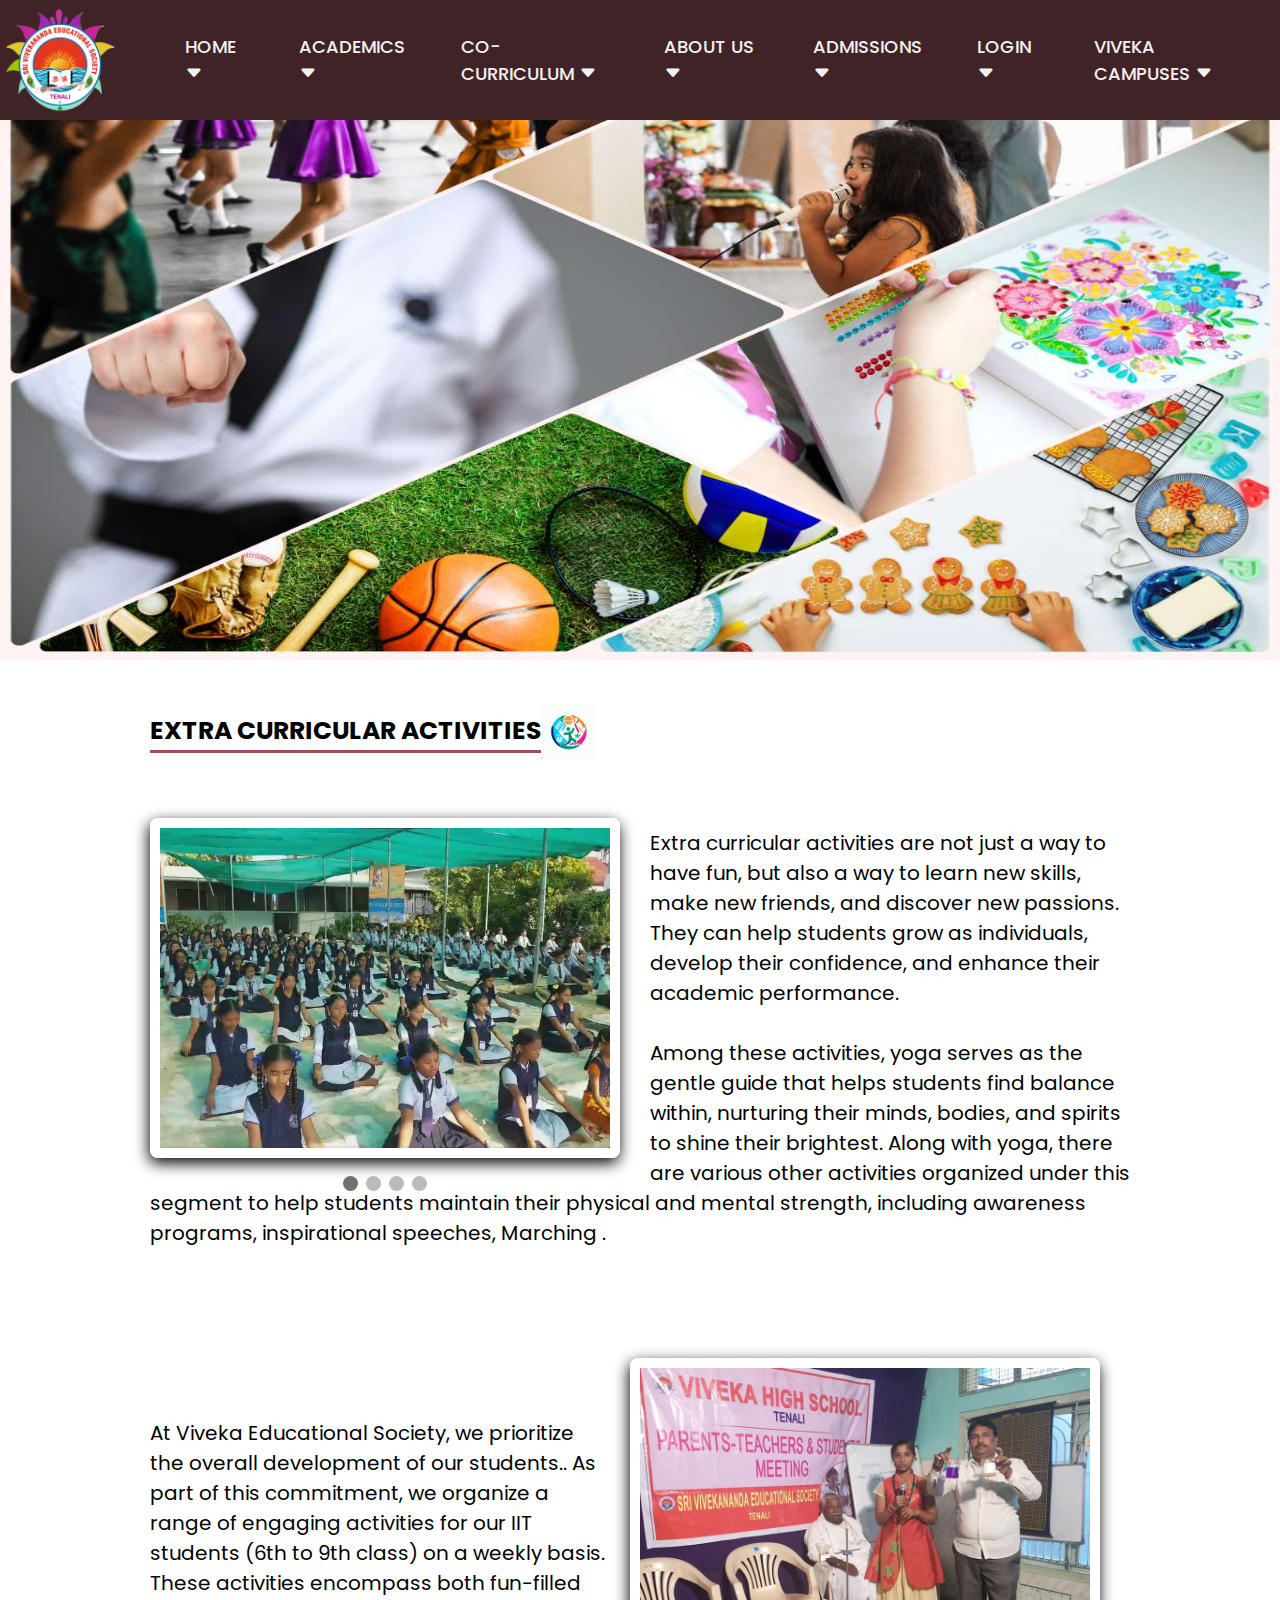
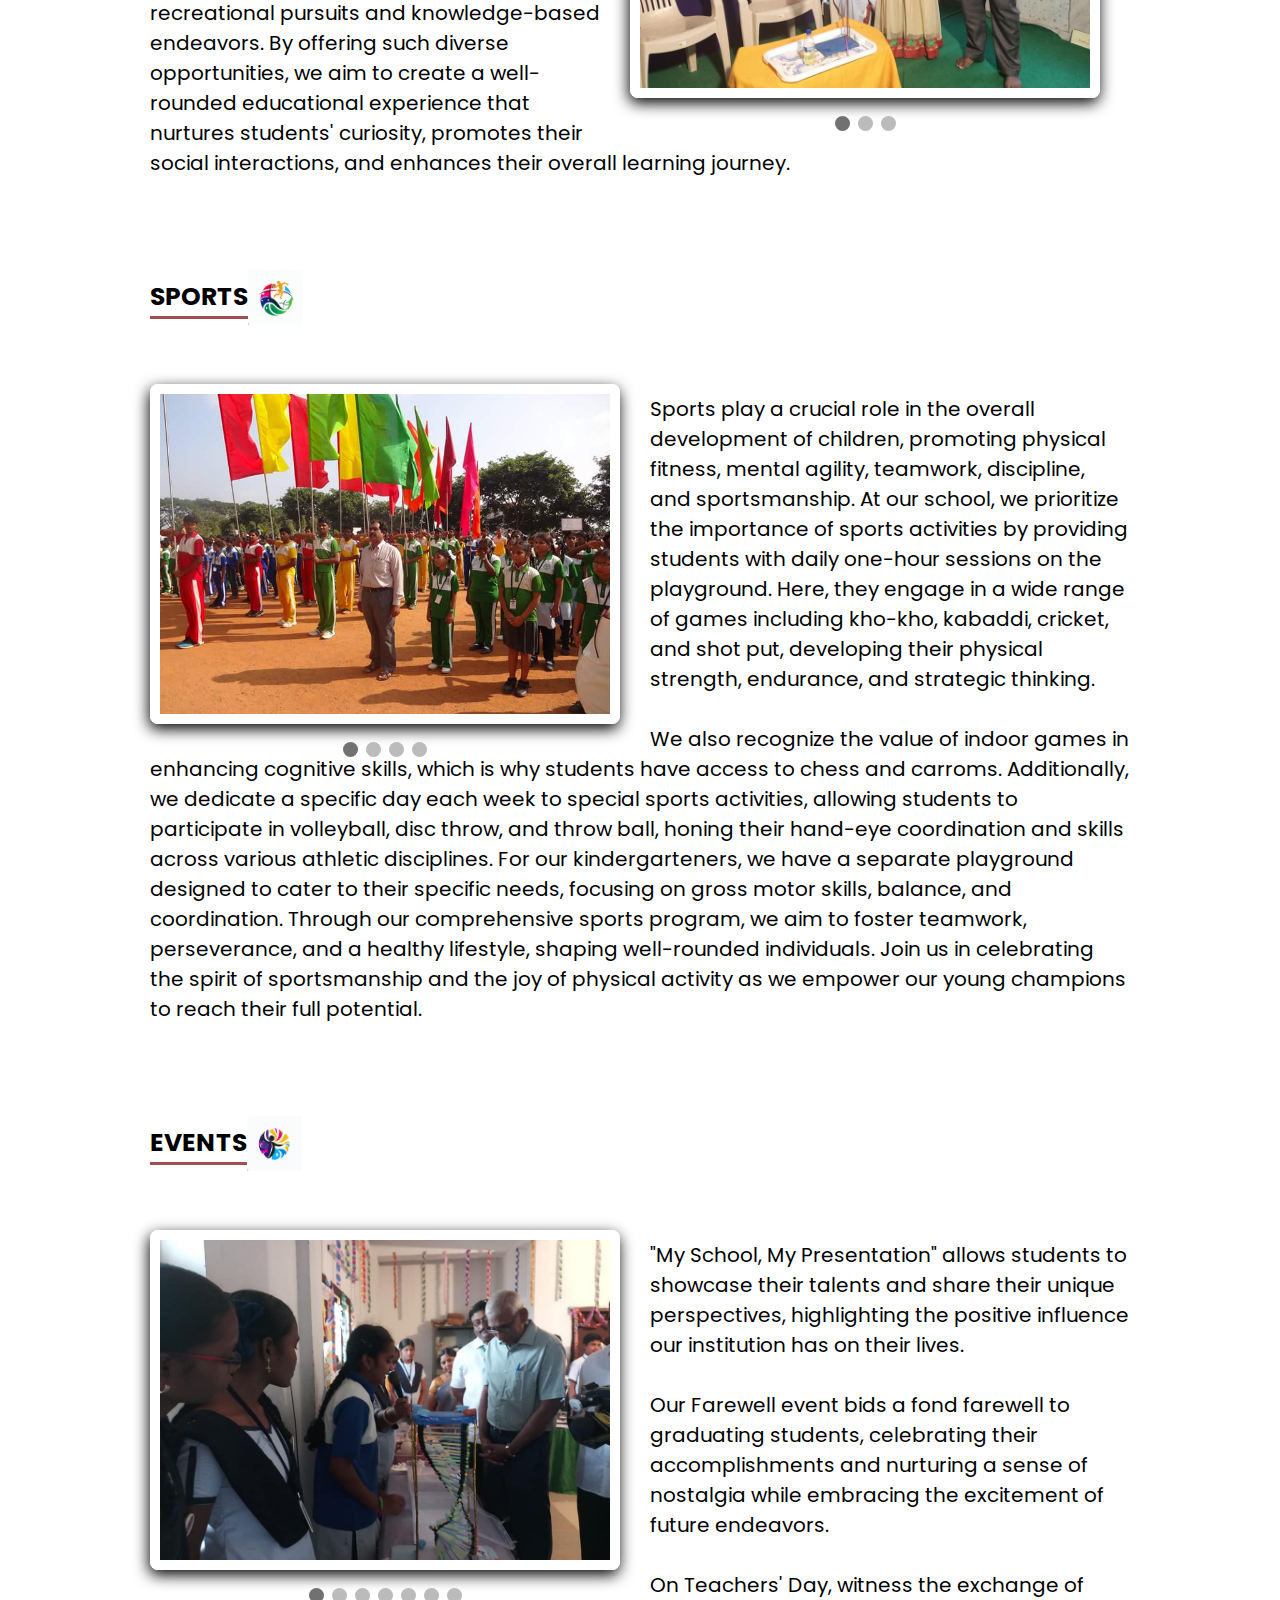
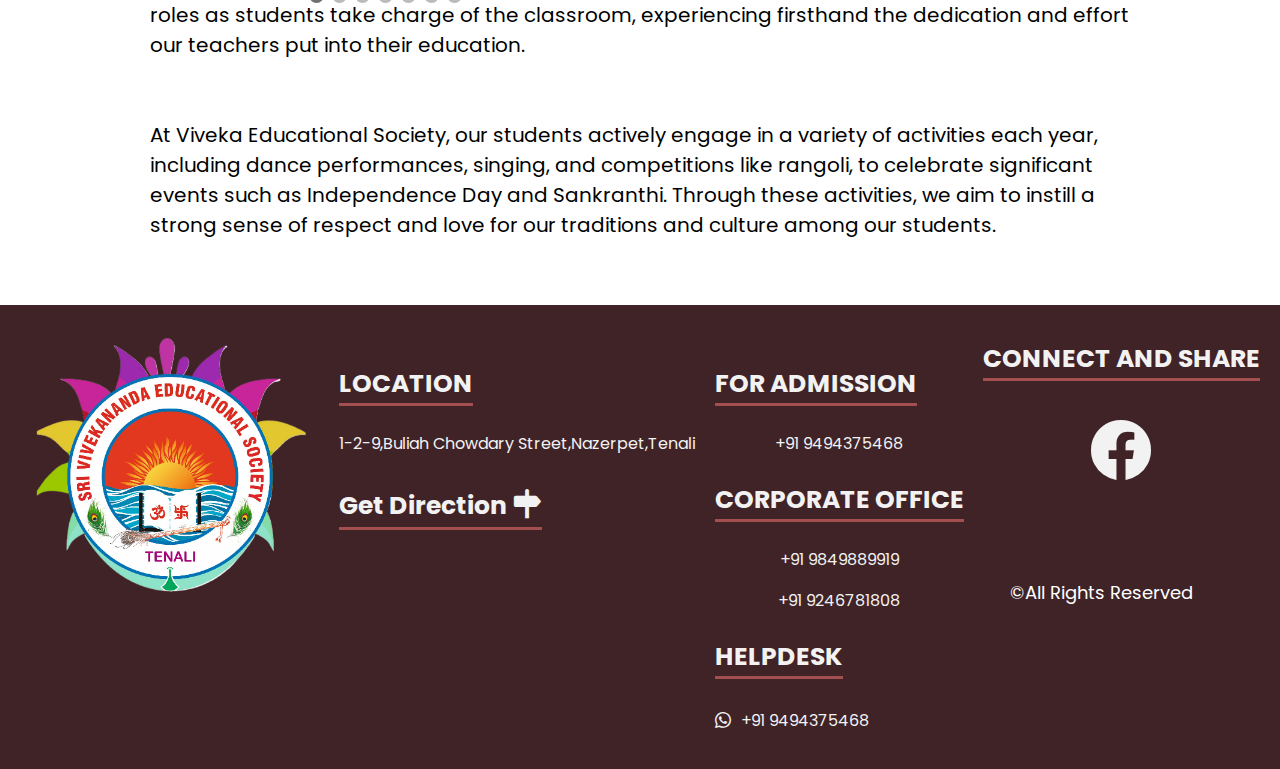
<file: index.html>
<!DOCTYPE html>
<html lang="en">
<head>
  <meta charset="UTF-8">
  <meta http-equiv="X-UA-Compatible" content="IE=edge">
  <meta name="viewport" content="width=device-width, initial-scale=1.0">
  <link href="https://fonts.googleapis.com/css?family=Poppins&display=swap" rel="stylesheet">
  <title>ECA</title>
  <link rel="stylesheet" href="styles.css">
  <link rel="stylesheet" href="https://cdn.jsdelivr.net/npm/bootstrap-icons@1.10.5/font/bootstrap-icons.css">
</head>
<body>
  <header id="header">
    <nav>
      <div class="navbar">
        <!-- <img src="school-logo.png" alt="" style="width:150px ;height:auto"> -->

        <img src="likitha_logo.png" alt="">
        <input type="checkbox" id="check">
        <label for="check" class="checkbtn">
          <i class="bi bi-list"></i>
        </label>
        <ul class="menu">
          <li>
            <a href="./viveka/viveka.html">HOME <i class="bi bi-caret-down-fill"></i></i></a>
            <ul class="submenu">
              <li><a href="./viveka/viveka.html">Campus</a></li>
              <li><a href="./viveka/viveka.html">Who we are</a></li>
              <li><a href="./viveka/viveka.html">Details</a></li>
            </ul>
          </li>
          <li> 
            <a href="./academics.html">ACADEMICS <i class="bi bi-caret-down-fill"></i></i></a>
            <ul class="submenu">
              <li> <a href="./academics.html">Pre primary</a></li>
              <li><a href="./academics.html">Primary</a></li>
              <li><a href="./academics.html">Secondary</a></li>
              <li><a href="./academics.html">Senior secondary</a></li>
            </ul>
          </li>
          <li>
            <a href="">CO-CURRICULUM <i class="bi bi-caret-down-fill"></i></i></a>
            <ul class="submenu">
              <li><a href="">ECA</a></li>
              <li><a href="">Sport</a></li>
              <li><a href="">Events</a></li>
            </ul>
          </li>
          <li>
            <a href="./school/school.html">ABOUT US <i class="bi bi-caret-down-fill"></i></i></a>
            <ul class="submenu">
              <li><a href="./school/school.html">Mission-vision</a></li>
              <li><a href="./school/school.html">Faculty</a></li>
              <li><a href="./school/school.html">Facilities</a></li>
              <li><a href="./school/school.html">Achievments</a></li>
            </ul>
          </li>
          <li>
            <a href="./admission_section_ui/admission.html">ADMISSIONS <i class="bi bi-caret-down-fill"></i></i></a>
            <ul class="submenu">
              <li><a href="./admission_section_ui/admission.html">Admission process</a></li>
              <li><a href="./admission_section_ui/admission.html">Enroll now</a></li>
            </ul>
          </li>
          <li>
            <a href="./Viveka/parentlogin.html">LOGIN <i class="bi bi-caret-down-fill"></i></i></a>
            <ul class="submenu">
              <li><a href="./Viveka/parentlogin.html">Parent login</a></li>
              <li><a href="./Viveka/parentlogin.html">Staff login</a></li>
            </ul>
          </li>
          <li>
            <a href="#">VIVEKA CAMPUSES <i class="bi bi-caret-down-fill"></i></i></a>
            <ul class="submenu">
              <li><a href="https://www.srivivekanandacentral.in/">VIVEKA foster school Tenali</a></li> 
              <li><a href="./Viveka/viveka.html">VIVEKA foster school Ponnur</a></li>
              <li><a href="./Viveka/viveka.html">VIVEKA foster school BAPATLA</a></li>
            </ul>
          </li>
        </ul>
      </div>
    </nav>
  </header>
  <img style="width: 100vw;margin-top:8%;height:558px;" src="school_sport.jpg" alt="" srcset="">
    <div class="main-content" onscroll="changeHeaderStyle(event)">
      <div class="eca">
        <div class="subhead">
          <h3>EXTRA CURRICULAR ACTIVITIES</h3>
          <img id ="eca_logo"src ="images/ECA_logo.jpeg">
        </div>
            
                      
                      <div class="slideshow-container">

                        <div class="mySlides">
                          <img class="image" src="images/yoga6.jpg" style="width:100%">
                        </div>
                        
                        <div class="mySlides ">
                          <img class="image" src="images/yoga3.jpg" style="width:100%">
                        </div>
                        
                        <div class="mySlides ">
                          <img class="image" src="images/march.jpg" style="width:100%">
                        </div>
                        <div class="mySlides ">
                          <img class="image" src="images/awareness.jpg" style="width:100%">
                        </div>
                        <br>
                        <div style="text-align:center">
                          <span class="dot"></span> 
                          <span class="dot"></span> 
                          <span class="dot"></span> 
                          <span class="dot"></span> 
                        </div>
                      </div>

        <div class="info">
            <p>
                <br>
                Extra curricular activities are not just a way to have fun, but also a way to learn new skills, make new friends, and discover new passions. 
                They can help students grow as individuals, develop their confidence, and enhance 
                their academic performance.
                <br><br> Among these activities, yoga serves as the gentle guide that helps students 
                find balance within, nurturing their minds, bodies, and spirits to shine their brightest.
                Along with yoga, there are various other activities organized under this segment 
                to help students maintain their physical and mental strength, including awareness programs, inspirational speeches, Marching
                .
                </p>
        </div>
        <br><br>
       <div class="slideshow-container right">

        <div class="mySlides2 ">
          <img class="image" src="images/activities.jpg" style="width:100%">
        </div>
        <div class="mySlides2">
          <img class="image" src="images/eca1.jpg" style="width:100%">
        </div>
        <div class="mySlides2 ">
          <img class="image" src="images/activities2.jpg" style="width:100%">
        </div>
        <br>
        <div style="text-align:center">
          <span class="dot2"></span> 
          <span class="dot2"></span> 
          <span class="dot2"></span> 
        </div>
        </div>

       <div class="info left">
          <p>
              At Viveka Educational Society,  we prioritize the overall development of our students.. As part of this commitment,
               we organize a range of engaging activities for our IIT students (6th to 9th class) on a weekly basis.
                These activities encompass both fun-filled recreational pursuits and knowledge-based endeavors.
                 By offering such diverse opportunities, we aim to create a well-rounded educational experience 
                 that nurtures students' curiosity, promotes their social interactions, and enhances their overall learning journey.
          </p>
       </div>
      </div>  
        <div class="eca">
          <div class="subhead">
            <h3>SPORTS</h3>
            <img id ="eca_logo"src ="images/SPORTS_logo.jpeg">
          </div> 
                        <div class="slideshow-container">
                          <div class="mySlides3">
                            <img class="image" src="images/sports.jpg" style="width:100%">
                          </div>
                          <div class="mySlides3">
                            <img class="image" src="images/kho-kho.jpg" style="width:100%">
                          </div>
                          <div class="mySlides3 ">
                            <img class="image" src="images/kabbadi.jpg" style="width:100%">
                          </div>
                          <div class="mySlides3 ">
                            <img class="image" src="images/kho-kho2.jpg" style="width:100%">
                          </div>
                          <br>
                          <div style="text-align:center">
                            <span class="dot3"></span> 
                            <span class="dot3"></span> 
                            <span class="dot3"></span> 
                            <span class="dot3"></span> 
                          </div>
                        </div>
  
          <div class="info">
              <p>
                  <br>
                  Sports play a crucial role in the overall development of children, promoting physical fitness,
                   mental agility, teamwork, discipline, and sportsmanship. At our school, we prioritize the importance 
                   of sports activities by providing students with daily one-hour sessions on the playground. 
                   Here, they engage in a wide range of games including kho-kho, kabaddi, cricket, and shot put,
                    developing their physical strength, endurance, and strategic thinking. 
                    <br><br>
                    We also recognize the value
                     of indoor games in enhancing cognitive skills, which is why students have access to chess and carroms.
                      Additionally, we dedicate a specific day each week to special sports activities, allowing students to 
                      participate in volleyball, disc throw, and throw ball, honing their hand-eye coordination and skills across
                       various athletic disciplines. For our kindergarteners, we have a separate playground designed to cater to their 
                       specific needs, focusing on gross motor skills, balance, and coordination. Through our comprehensive sports program, 
                       we aim to foster teamwork, perseverance, and a healthy lifestyle, shaping well-rounded individuals. 
                       Join us in celebrating the spirit of sportsmanship and the joy of physical activity as we empower our
                        young champions to reach their full potential.
                  </p>
          </div>
        </div>
         
        <div class="eca">
          <div class="subhead">
            <h3>EVENTS</h3>
            <img id ="eca_logo"src ="images/EVENT_logo.jpeg">
          </div> 
          <div class="slideshow-container">
            <div class="mySlides4">
              <img class="image" src="images/expo2.jpg" style="width:100%">
            </div>
            <div class="mySlides4">
              <img class="image" src="images/eca2.jpg" style="width:100%">
            </div>
            <div class="mySlides4 ">
              <img class="image" src="images/parentsday.jpg" style="width:100%">
            </div>
            <div class="mySlides4 ">
              <img class="image" src="images/annualday.jpg" style="width:100%">
            </div>
            <div class="mySlides4 ">
              <img class="image" src="images/kiddance2.jpg" style="width:100%">
            </div>
            <div class="mySlides4 ">
              <img class="image" src="images/rangoli.jpg" style="width:100%">
            </div>
            <div class="mySlides4 ">
              <img class="image" src="images/fieldtrip.jpg" style="width:100%">
            </div>
            <br>
            <div style="text-align:center">
              <span class="dot4"></span> 
              <span class="dot4"></span> 
              <span class="dot4"></span> 
              <span class="dot4"></span> 
              <span class="dot4"></span> 
              <span class="dot4"></span> 
              <span class="dot4"></span> 
            </div>
          </div>
  
          <div class="info">
              <p>
                  <br>
                  "My School, My Presentation" allows students to showcase their talents and share their unique perspectives, 
                  highlighting the positive influence our institution has on their lives.<br><br> Our Farewell event bids a fond farewell to 
                  graduating students, celebrating their accomplishments and nurturing a sense of nostalgia while embracing the excitement 
                  of future endeavors.<br><br> On Teachers' Day, witness the exchange of roles as students take charge of the classroom,
                   experiencing firsthand the dedication and effort our teachers put into their education.
                    <br><br><br>
                    At Viveka Educational Society, our students actively engage in a variety of activities 
              each year, including dance performances, singing, and competitions like rangoli,
               to celebrate significant events such as Independence Day and Sankranthi. 
               Through these activities, we aim to instill a strong sense of respect and 
               love for our traditions and culture among our students.
                  </p>
          </div>
        </div>
    </div>
    </div>


  <footer>
    <img src="./likitha_logo.png" alt="" srcset="">
    <div>
      <br>
      
      <h3>LOCATION</h3>
      <p>1-2-9,Buliah Chowdary Street,Nazerpet,Tenali</p>
      
      <div>
        <a href="https://goo.gl/maps/nS8rhsURF1hgZjWx9" target="_blank">
          <h3>Get Direction <i style="font-size: 30px;" class="bi bi-signpost-fill"></i></h3>
          
        </a>
      </div>
    </div>
    <div >
      <br>
      <h3 >FOR ADMISSION</h3>
      <p>+91 9494375468</p>
      <h3>CORPORATE OFFICE</h3>
      <p>+91 9849889919</p>
      <p>+91 9246781808</p>
      <h3>HELPDESK</h3>
      <div style="display: flex;align-items: center;gap: 10px; margin-top: -5%;">
        <i class="bi bi-whatsapp"></i>
      <p>+91 9494375468</p>
      </div>
    </div>
    <div style="display: flex;flex-direction: column;align-items: center;width: max-content;">
      <h3>CONNECT AND SHARE</h3>
   
      <a href="https://www.facebook.com/viveka.ponnur"target="_blank"><i style="font-size: 60px;" class="bi bi-facebook"></i></a>
      <p style="position: relative; bottom: 0px; right: 20px;margin-top:30% ; font-size: 18px; color: white;">&#169;All Rights Reserved</p>

    </div>

  </footer>
  
</body>

<script src="script.js">  
</script>
</html>
</file>
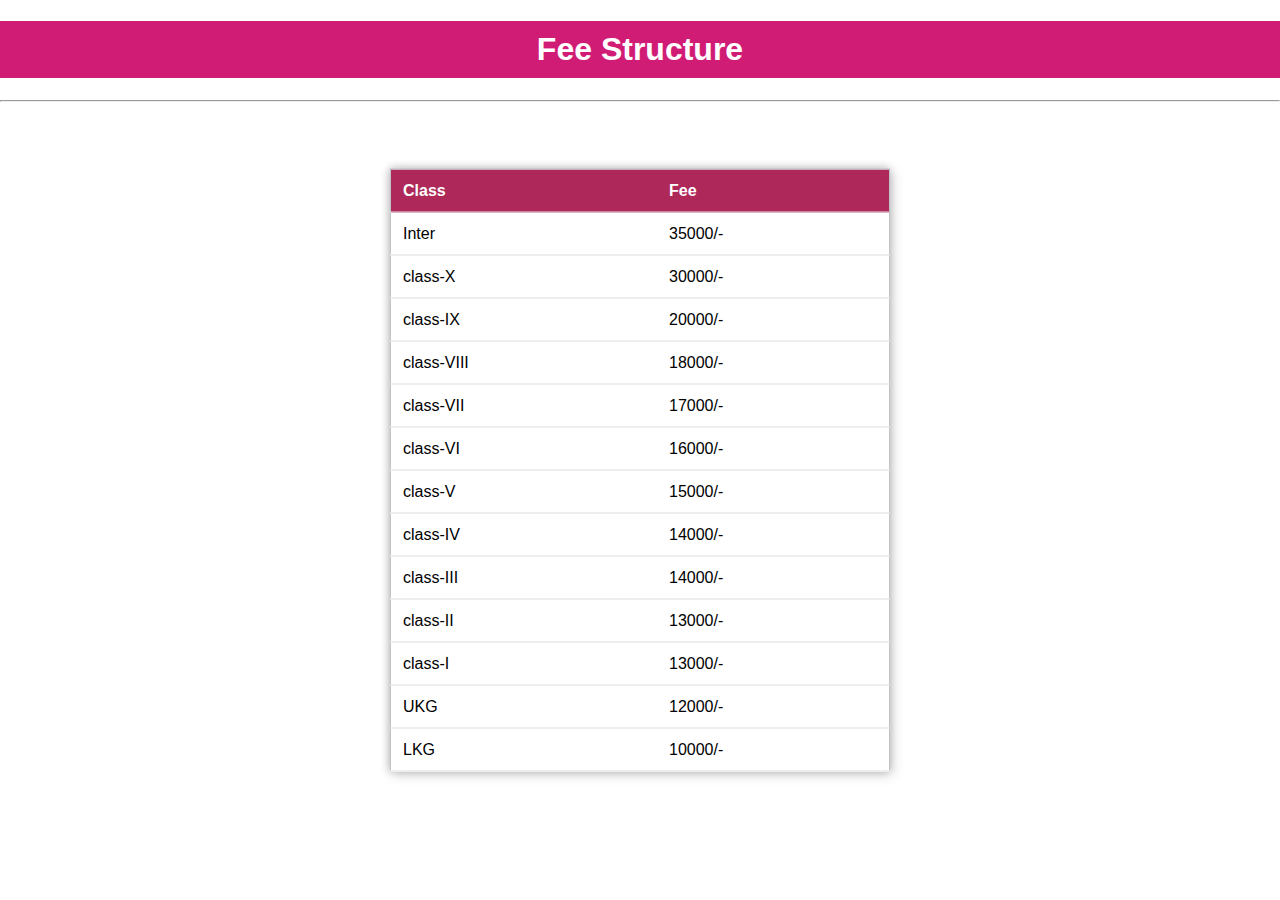
<file: admission_section_ui/table.html>
<!DOCTYPE html>
<html lang="en">
  <head>
    <meta charset="UTF-8" />
    <meta name="viewport" content="width=device-width, initial-scale=1.0" />
    <title>FeeTable</title>
  </head>

  <style>
    body {
      padding: 0px;
      margin: 0;
      font-family: Verdana, Geneva, Tahoma, sans-serif;
    }

    table {
      position: absolute;
      left: 50%;
      top: 50%;
      margin-top: 20px;
      transform: translate(-50%, -50%);
      border-collapse: collapse;
      width: 500px;
      height: 200px;
      border: 1px solid #bdc3c7;
      box-shadow: 2px 2px 12px rgba(0, 0, 0, 0.2),
        -1px -1px 8px rgba(0, 0, 0, 0.2);
    }

    tr {
      transition: all 0.2s ease-in;
      cursor: pointer;
    }

    th,
    td {
      padding: 12px;
      text-align: left;
      border-bottom: 1px solid #ddd;
    }

    #header {
      background-color: #ae2859;
      color: #fff;
    }

    h1 {
      font-weight: 600;
      text-align: center;
      background-color: #d11c76;
      color: #fff;
      padding: 10px 0px;
    }

    tr:hover {
      background-color: #f5f5f5;
      transform: scale(1.02);
      box-shadow: 2px 2px 12px rgba(0, 0, 0, 0.2),
        -1px -1px 8px rgba(0, 0, 0, 0.2);
    }

    @media only screen and (max-width: 768px) {
      table {
        width: 90%;
      }
    }
  </style>

  <body>
    <h1>Fee Structure</h1>
    <hr />

    <table>
      <tr id="header">
        <th>Class</th>
        <th>Fee</th>
      </tr>

      <tr>
        <td>Inter</td>
        <td>35000/-</td>
      </tr>
      <tr>
        <td>class-X</td>
        <td>30000/-</td>
      </tr>
      <tr>
        <td>class-IX</td>
        <td>20000/-</td>
      </tr>
      <tr>
        <td>class-VIII</td>
        <td>18000/-</td>
      </tr>
      <tr>
        <td>class-VII</td>
        <td>17000/-</td>
      </tr>
      <tr>
        <td>class-VI</td>
        <td>16000/-</td>
      </tr>

      <tr>
        <td>class-V</td>
        <td>15000/-</td>
      </tr>
      <tr>
        <td>class-IV</td>
        <td>14000/-</td>
      </tr>
      <tr>
        <td>class-III</td>
        <td>14000/-</td>
      </tr>
      <tr>
        <td>class-II</td>
        <td>13000/-</td>
      </tr>
      <tr>
        <td>class-I</td>
        <td>13000/-</td>
      </tr>
      <tr>
        <td>UKG</td>
        <td>12000/-</td>
      </tr>
      <tr>
        <td>LKG</td>
        <td>10000/-</td>
      </tr>
    </table>
  </body>
</html>
</file>
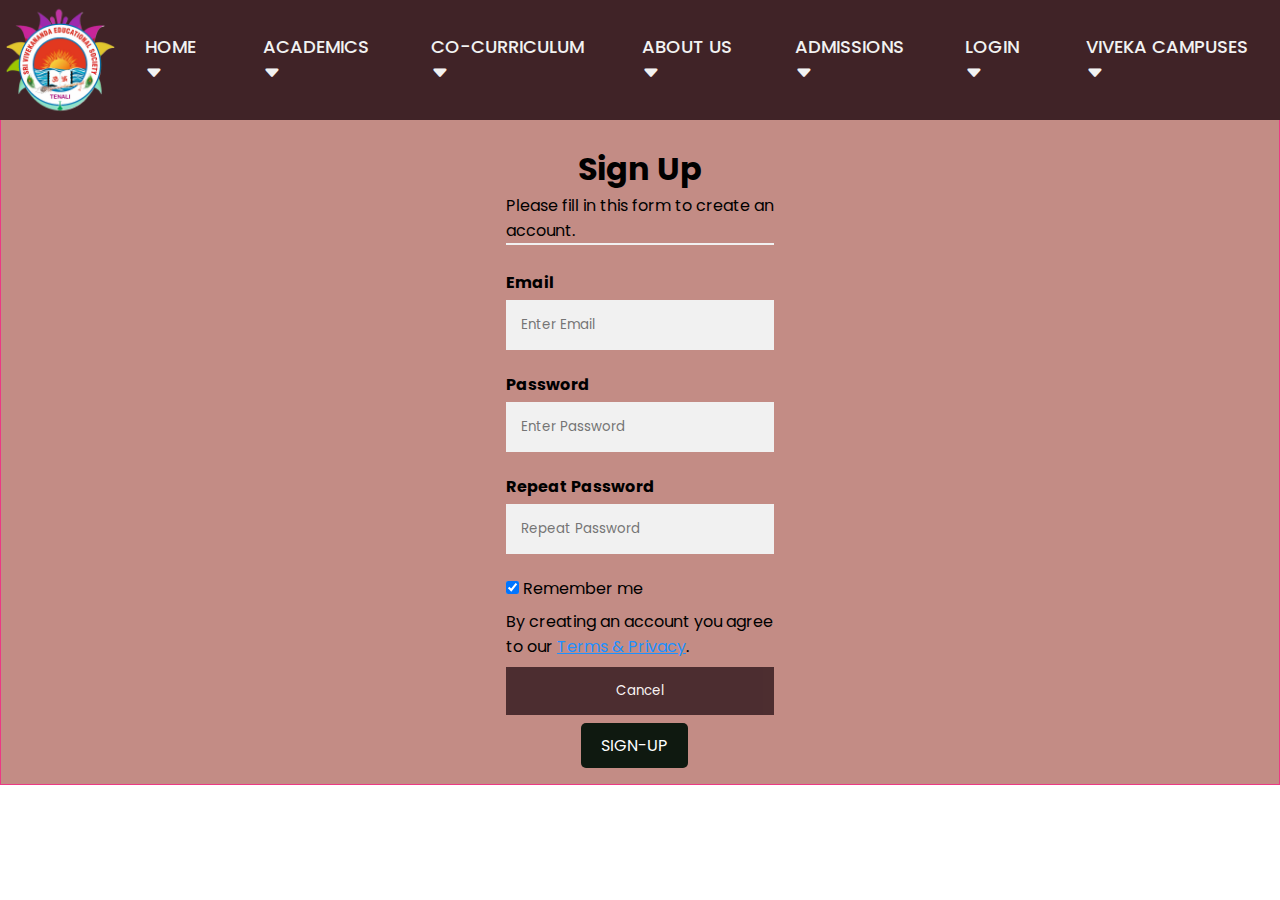
<file: viveka/parentlogin.html>
<!DOCTYPE html>
<html>
  <head>
    <link href="https://fonts.googleapis.com/css?family=Poppins&display=swap" rel="stylesheet">
    <link rel="stylesheet" href="style.css">
    <link rel="stylesheet" href="https://cdn.jsdelivr.net/npm/bootstrap-icons@1.10.5/font/bootstrap-icons.css">
    <style>
      * {
        box-sizing: border-box;
      }

      /* Full-width input fields */
      input[type="text"],
      input[type="password"] {
        width: 100%;
        padding: 15px;
        margin: 5px 0 22px 0;
        display: inline-block;
        border: none;
        background: #f1f1f1;
      }

      input[type="text"]:focus,
      input[type="password"]:focus {
        background-color: #ddd;
        outline: none;
      }

      hr {
        border: 1px solid #f1f1f1;
        margin-bottom: 25px;
      }

      /* Set a style for all buttons */
      button {
        background-color: #402327;
        color: white;
        padding: 14px 20px;
        margin: 8px 0;
        border: none;
        cursor: pointer;
        width: 100%;
        opacity: 0.9;
      }

      button:hover {
        opacity: 10;
      }

      /* Extra styles for the cancel button */
      .cancelbtn {
        padding: 14px 20px;
        background-color: #f44336;
      }

      /* Float cancel and signup buttons and add an equal width */
      .cancelbtn,
      .signupbtn {
        display: inline-block;
        padding: 10px 20px;
        font-size: 16px;
        color: white;
        background-color: #0f1910; /* Green background */
        border: none;
        border-radius: 5px;
        text-align: center;
        text-decoration: none; /* Remove underline */
        cursor: pointer;
        margin-left: 75px;
      }

      .signupbtn:hover {
        background-color: rgb(212, 99, 99); /* Darker green on hover */
      }

      /* Add padding to container elements */
      .container {
        padding: 16px;
        width: 300px; /* Adjusted width for rectangular shape */
        margin: auto; /* Center the container */
      }

      /* Clear floats */
      .clearfix::after {
        content: "";
        clear: both;
        display: table;
      }

      /* Change styles for cancel button and signup button on extra small screens */
      @media screen and (max-width: 300px) {
        .cancelbtn,
        .signupbtn {
          width: 100%;
        }
      }
    </style>
  </head>
  <header id="header">
    <nav style="background-color:#402327 ;">
      <div class="navbar">
        <!-- <img src="school-logo.png" alt="" style="width:150px ;height:auto"> -->

        <img src="../likitha_logo.png" alt="">
        <input type="checkbox" id="check">
        <label for="check" class="checkbtn">
          <i class="bi bi-list"></i>
        </label>
        <ul class="menu">
          <li>
            <a href="../viveka/viveka.html">HOME <i class="bi bi-caret-down-fill"></i></i></a>
            <ul class="submenu">
              <li><a href="../viveka/viveka.html">Campus</a></li>
              <li><a href="../viveka/viveka.html">Who we are</a></li>
              <li><a href="../viveka/viveka.html">Details</a></li>
            </ul>
          </li>
          <li> 
            <a href="../academics.html">ACADEMICS <i class="bi bi-caret-down-fill"></i></i></a>
            <ul class="submenu">
              <li> <a href="../academics.html">Pre primary</a></li>
              <li><a href="../academics.html">Primary</a></li>
              <li><a href="../academics.html">Secondary</a></li>
              <li><a href="../academics.html">Senior secondary</a></li>
            </ul>
          </li>
          <li>
            <a href="../index.html">CO-CURRICULUM <i class="bi bi-caret-down-fill"></i></i></a>
            <ul class="submenu">
              <li><a href="../index.html">ECA</a></li>
              <li><a href="../index.html">Sport</a></li>
              <li><a href="../index.html">Events</a></li>
            </ul>
          </li>
          <li>
            <a href="../school/school.html">ABOUT US <i class="bi bi-caret-down-fill"></i></i></a>
            <ul class="submenu">
              <li><a href="../school/school.html">Mission-vision</a></li>
              <li><a href="../school/school.html">Faculty</a></li>
              <li><a href="../school/school.html">Facilities</a></li>
              <li><a href="../school/school.html">Achievments</a></li>
            </ul>
          </li>
          <li>
            <a href="../admission_section_ui/admission.html">ADMISSIONS <i class="bi bi-caret-down-fill"></i></i></a>
            <ul class="submenu">
              <li><a href="../admission_section_ui/admission.html">Admission process</a></li>
              <li><a href="../admission_section_ui/admission.html">Enroll now</a></li>
            </ul>
          </li>
          <li>
            <a href="">LOGIN <i class="bi bi-caret-down-fill"></i></i></a>
            <ul class="submenu">
              <li><a href="">Parent login</a></li>
              <li><a href="">Staff login</a></li>
            </ul>
          </li>
          <li>
            <a href="#">VIVEKA CAMPUSES <i class="bi bi-caret-down-fill"></i></i></a>
            <ul class="submenu">
              <li><a href="https://www.srivivekanandacentral.in/">VIVEKA foster school Tenali</a></li> 
              <li><a href="../Viveka/viveka.html">VIVEKA foster school Ponnur</a></li>
              <li><a href="../Viveka/viveka.html">VIVEKA foster school BAPATLA</a></li>
            </ul>
          </li>
        </ul>
      </div>
    </nav>
  </header>
  <body>
    <form
      action="action_page.php"
      style="
        border: 1px solid rgb(236, 57, 132);
        background-color: rgb(195, 140, 133);
      "
    >
      <div class="container" style="margin-top:10% ;">
        <h1 style="text-align:center;">Sign Up</h1>
        <p>Please fill in this form to create an account.</p>
        <hr />

        <label for="email"><b>Email</b></label>
        <input type="text" placeholder="Enter Email" name="email" required />

        <label for="psw"><b>Password</b></label>
        <input
          type="password"
          placeholder="Enter Password"
          name="psw"
          required
        />

        <label for="psw-repeat"><b>Repeat Password</b></label>
        <input
          type="password"
          placeholder="Repeat Password"
          name="psw-repeat"
          required
        />

        <label>
          <input
            type="checkbox"
            checked="checked"
            name="remember"
            style="margin-bottom: 15px"
          />
          Remember me
        </label>

        <p>
          By creating an account you agree to our
          <a href="#" style="color: dodgerblue">Terms & Privacy</a>.
        </p>

        <div class="clearfix">
          <button type="submit">Cancel</button>
          <a href="../viveka/viveka.html" class="signupbtn">SIGN-UP</a>
        </div>
      </div>
    </form>
  </body>
</html>
</file>
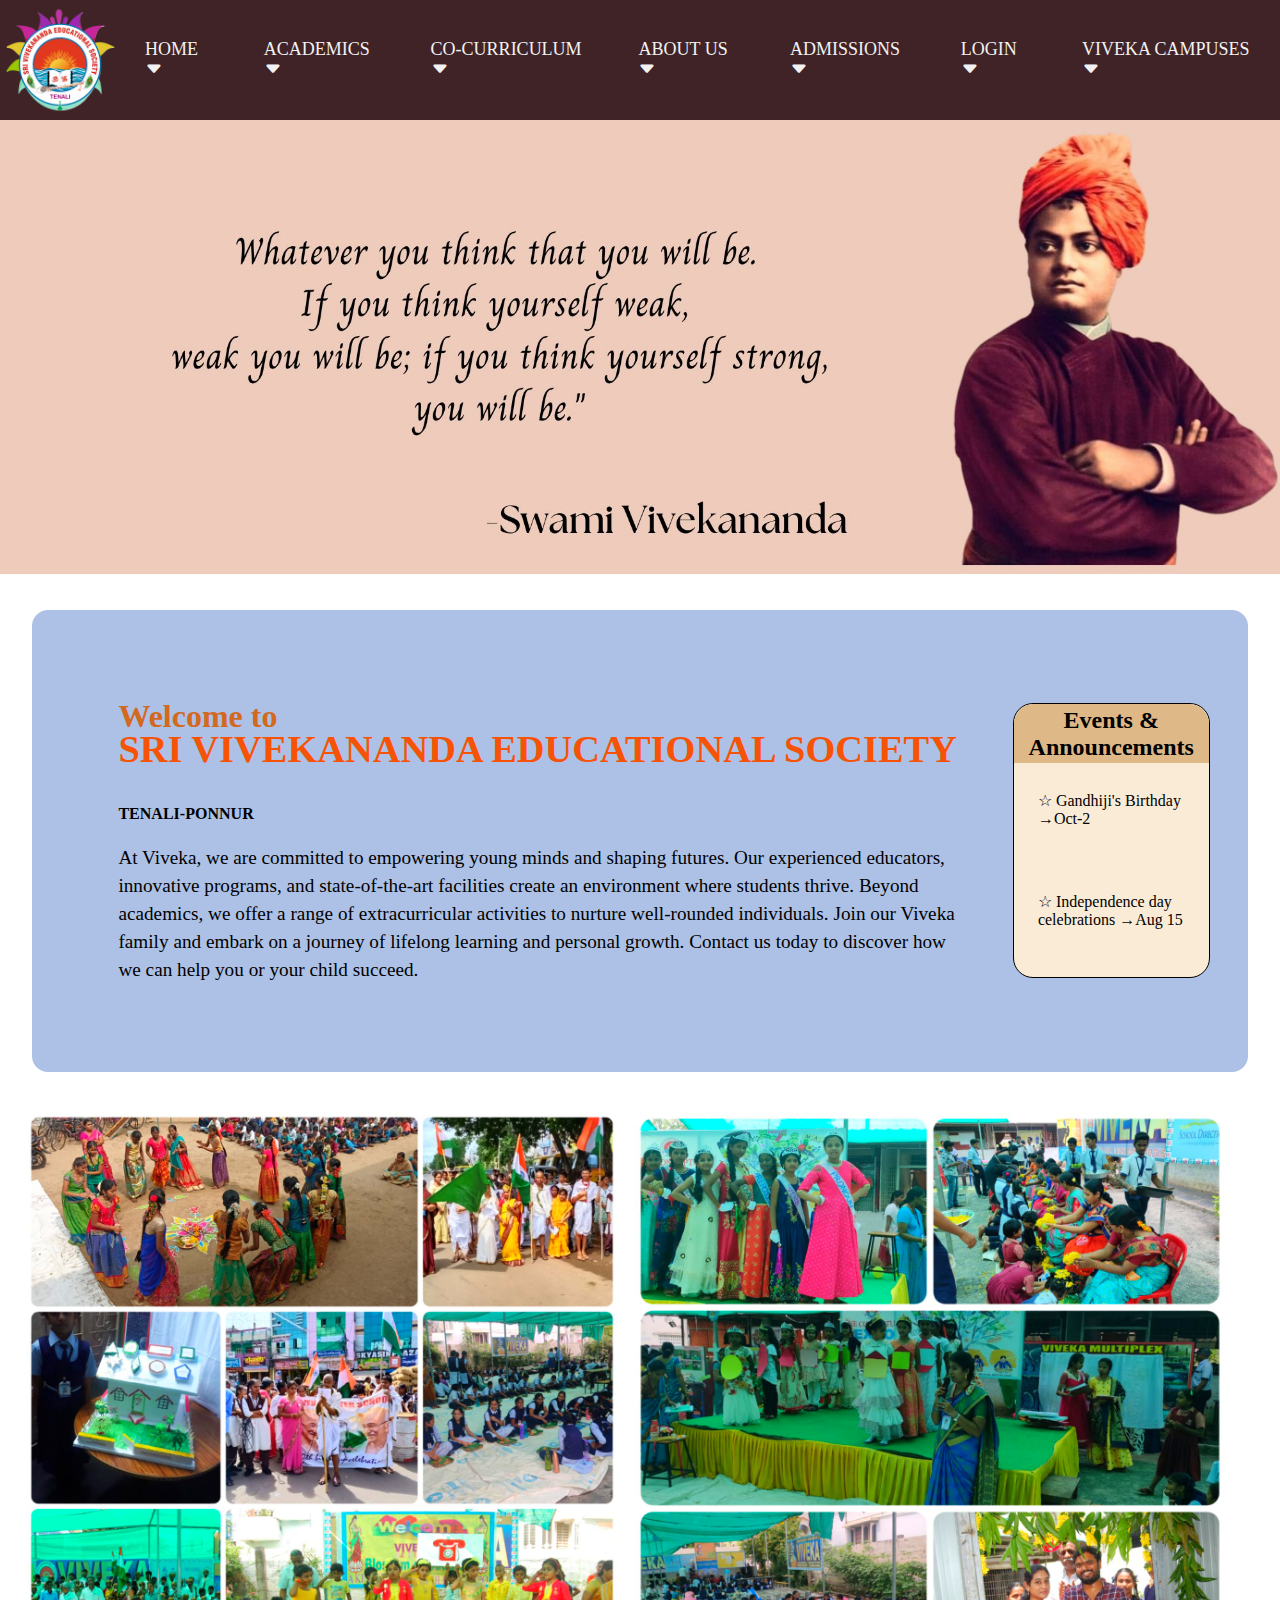
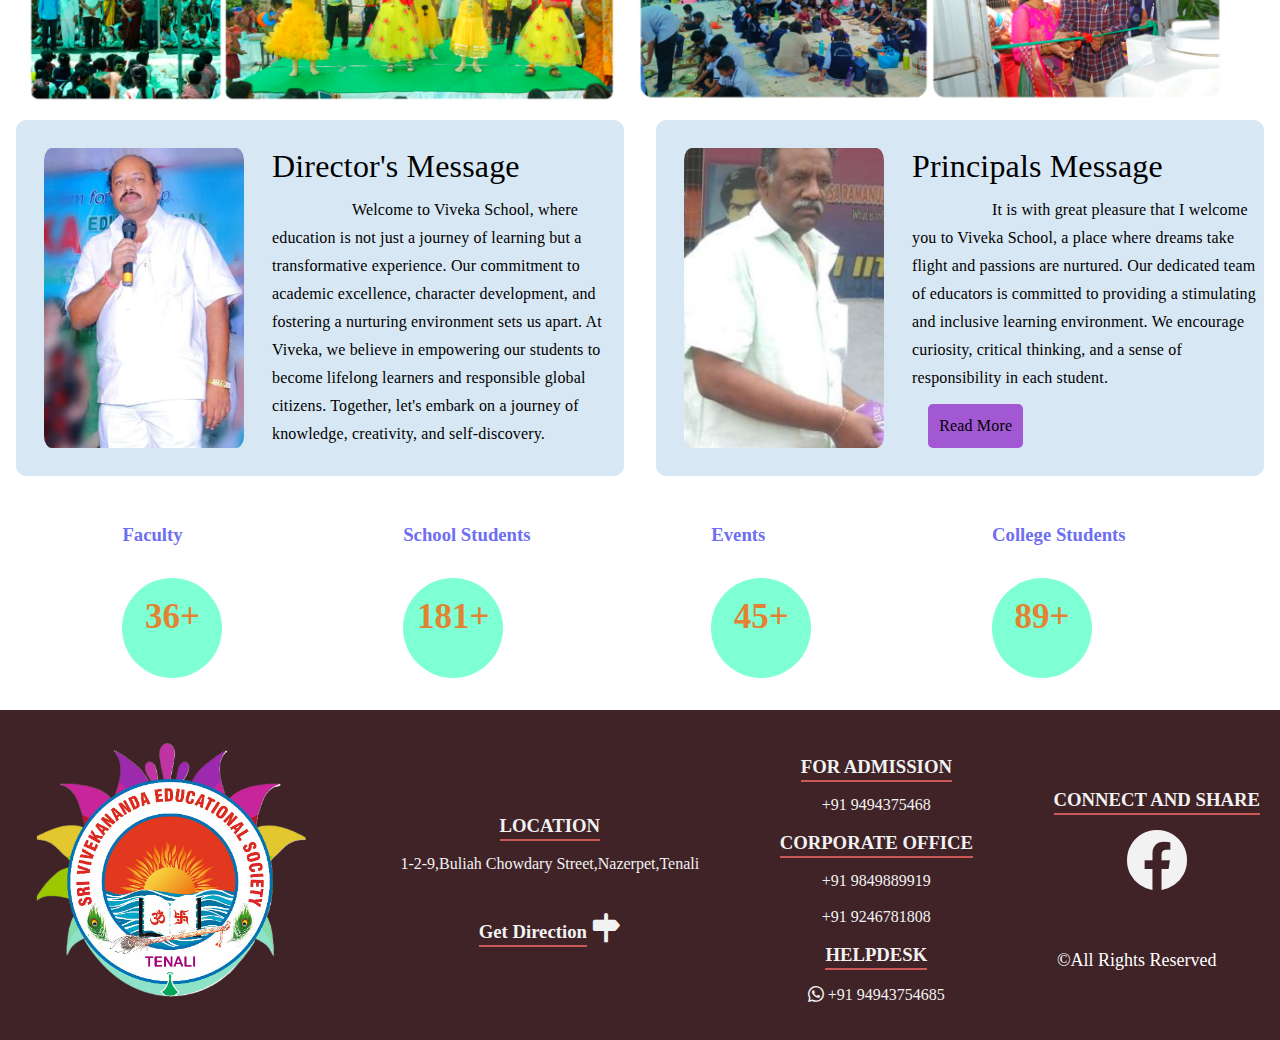
<file: viveka/viveka.html>
<!DOCTYPE html>
<html lang="en">
  <head>
    <meta charset="UTF-8" />
    <meta name="viewport" content="width=device-width, initial-scale=1.0" />
    <title> home</title>
    <link rel="stylesheet" href="style.css" />
    <link
      rel="stylesheet"
      href="https://cdnjs.cloudflare.com/ajax/libs/font-awesome/6.4.2/css/all.min.css"
    />
    <link rel="stylesheet" href="https://cdn.jsdelivr.net/npm/bootstrap-icons@1.10.5/font/bootstrap-icons.css">
  </head>
  <body>
    <header id="header">
      <nav style="background-color:#402327;">
        <div class="navbar">
          <!-- <img src="images/school-logo.png" alt="" style="width:150px ;height:auto"> -->
          <img src="../likitha_logo.png" alt="" >
          <input type="checkbox" id="check">
          <label for="check" class="checkbtn">
            <i class="bi bi-list"></i>
          </label>
          <ul class="menu">
            <li>
              <a href="#">HOME <i class="bi bi-caret-down-fill"></i></i></a>
              <ul class="submenu">
                <li><a href="#">Campus</a></li>
                <li><a href="#">Who we are</a></li>
                <li><a href="#">Details</a></li>
              </ul>
            </li>
            <li> 
              <a href="../academics.html">ACADEMICS <i class="bi bi-caret-down-fill"></i></i></a>
              <ul class="submenu">
                <li> <a href="../academics.html">Pre primary</a></li>
                <li><a href="../academics.html">Primary</a></li>
                <li><a href="../academics.html">Secondary</a></li>
                <li><a href="../academics.html">Senior secondary</a></li>
              </ul>
            </li>
            <li>
              <a href="../index.html">CO-CURRICULUM <i class="bi bi-caret-down-fill"></i></i></a>
              <ul class="submenu">
                <li><a href="../index.html">ECA</a></li>
                <li><a href="../index.html">Sport</a></li>
                <li><a href="../index.html">Events</a></li>
              </ul>
            </li>
            <li>
              <a href="../school/school.html">ABOUT US <i class="bi bi-caret-down-fill"></i></i></a>
              <ul class="submenu">
                <li><a href="../school/school.html">Mission-vision</a></li>
                <li><a href="../school/school.html">Faculty</a></li>
                <li><a href="../school/school.html">Facilities</a></li>
                <li><a href="../school/school.html">Achievments</a></li>
              </ul>
            </li>
            <li>
              <a href="../admission section ui/index.html">ADMISSIONS <i class="bi bi-caret-down-fill"></i></i></a>
              <ul class="submenu">
                <li><a href="../admission section ui/index.html">Admission process</a></li>
                <li><a href="../admission section ui/index.html">Enroll now</a></li>
              </ul>
            </li>
            <li>
              <a href="./parentlogin.html">LOGIN <i class="bi bi-caret-down-fill"></i></i></a>
              <ul class="submenu">
                <li><a href="./parentlogin.html">Parent login</a></li>
                <li><a href="./parentlogin.html">Staff login</a></li>
              </ul>
            </li>
            <li>
              <a href="#">VIVEKA CAMPUSES <i class="bi bi-caret-down-fill"></i></i></a>
              <ul class="submenu">
                <li><a href="https://www.srivivekanandacentral.in/">VIVEKA foster school Tenali</a></li> 
                <li><a href="#">VIVEKA foster school Ponnur</a></li>
                <li><a href="#">VIVEKA foster school BAPATLA</a></li>
              </ul>
            </li>
          </ul>
        </div>
      </nav>
    </header>
    <img style="width: 100vw;margin-top: 120px;" src="../quote.jpg" alt="" srcset="">
    <!-- <section>
      <div class="main" onscroll="changeHeaderStyle(event)">
        <div id="sec1">Section 1</div>
        <div id="sec2">Section 2</div>
        <div id="sec3">Section 3</div>
      </div>
    </section> -->
  
    
   
    <div class="main-content">
      <div class="wel-ano">
        <div class="welcome">
          <h2>
            Welcome to <br /><span> <p style="color:rgb(247, 83, 7);font-size: larger;">SRI VIVEKANANDA EDUCATIONAL SOCIETY</p><br /><P style="font-size: medium;">TENALI-PONNUR</P></span>
          </h2>
          <p>
            At Viveka, we are committed to empowering young minds and shaping
            futures. Our experienced educators, innovative programs, and
            state-of-the-art facilities create an environment where students
            thrive. Beyond academics, we offer a range of extracurricular
            activities to nurture well-rounded individuals. Join our Viveka
            family and embark on a journey of lifelong learning and personal
            growth. Contact us today to discover how we can help you or your
            child succeed.
          </p>
        </div>
        <div class="announcements">
          <h2>Events & Announcements</h2>
          <p>&star; Gandhiji's Birthday &RightArrow;<span>Oct-2</span></p>
          <p>
            <p>&star; Independence day celebrations &RightArrow;<span>Aug 15</span></p> 
          </p>
        </div>
      </div>
      <div class="main-image" style="z-index: -10;position: relative; margin-top: -5%; margin-left: 10px;">
        <img
          src="./images/Viveka_main_img_1.jpeg"
          alt="school"
          id="main_img_1"
          style="margin-top: 4.5em"
        />
        <img
          src="./images/Viveka_main_img_2.jpeg"
          alt="school"
          id="main_img_2"
          style="margin-top: 4.5em"
        />
      </div>

      <div class="foreward">
        <div class="chairman">
          <div class="chairman-img">
            <img
              src="images/viveka_director.jpeg"
              alt="director"
              class="director-img"
            />
          </div>
          <div class="chairman-content">
            <input type="checkbox" id="check" />
            <h1>Director's Message</h1>
            <p>
              Welcome to Viveka School, where education is not just a journey of
              learning but a transformative experience. Our commitment to
              academic excellence, character development, and fostering a
              nurturing environment sets us apart. At Viveka, we believe in
              empowering our students to become lifelong learners and
              responsible global citizens. Together, let's embark on a journey
              of knowledge, creativity, and self-discovery.
            </p>
            <p class="click-came">
              As we embark on a new academic year at Viveka, I am excited about
              the possibilities that lie ahead. Our focus extends beyond
              textbooks, emphasizing practical skills, and fostering a love for
              learning. We encourage students to explore their passions and
              develop a well-rounded personality. Through collaborative efforts
              with parents and the community, we aim to create an educational
              journey that prepares our students for the challenges and
              opportunities of the future.
            </p>
            <!-- <label for="check" id="click-came">Read Less</label>
            <label for="check" id="appear">Read More</label> -->
          </div>
        </div>

        <div class="chairman">
          <div class="chairman-img">
            <img src="images/Sukumar.png" alt="director" class="director-img" />
          </div>
          <div class="chairman-content">
            <input type="checkbox" id="click" />
            <h1>Principals Message</h1>
            <p>
              It is with great pleasure that I welcome you to Viveka School, a
              place where dreams take flight and passions are nurtured. Our
              dedicated team of educators is committed to providing a
              stimulating and inclusive learning environment. We encourage
              curiosity, critical thinking, and a sense of responsibility in
              each student.
            </p>
            <p class="click-came">
              At Viveka School, we strive to create an inclusive and supportive
              community where every student feels valued. Our commitment to
              holistic development extends to extracurricular activities,
              ensuring students have opportunities to discover and enhance their
              talents. As we navigate the academic year, I encourage students to
              embrace challenges, learn from failures, and celebrate successes.
              Let's work together to make Viveka a place where every student
              thrives academically, socially, and emotionally.
            </p>
            <label for="click" id="click-came">Read Less</label>
            <label for="click" id="appear">Read More</label>
          </div>
        </div>
      </div>
     
      <div class="box1">
        <div class="containers">
          <h3>Faculty</h3>
          <div class="circle"><p id="count" data-val="200"></p></div>
        </div>
        <div class="containers">
          <h3>School Students</h3>
          <div class="circle"><p id="count" data-val="2500"></p></div>
        </div>
        <div class="containers">
          <h3>Events</h3>
          <div class="circle"><p id="count" data-val="250">"+"</p></div>
        </div>
        <div class="containers">
          <h3>College Students</h3>
          <div class="circle"><p id="count" data-val="500"></p></div>
        </div>
      </div>
    </div>
    <script type="text/javascript" src="valueDisplay.js"></script>
  </body>
</html>
<footer>
  <img src="../likitha_logo.png" alt="" srcset="">
  <div>
    <h3 class="underline-brown">LOCATION</h3> <br>
    <p>1-2-9,Buliah Chowdary Street,Nazerpet,Tenali</Address></p>
    <br>
    <div>
      <a href="https://goo.gl/maps/nS8rhsURF1hgZjWx9" target="_blank">
        <h3 class="underline-brown">Get Direction</h3>
        <i style="font-size: 30px;" class="bi bi-signpost-fill"></i>
      </a>
    </div>
  </div>
  <div>
    <h3 class="underline-brown"> FOR ADMISSION</h3> <br>
    <p>+91 9494375468</p>
    <br>
    <h3 class="underline-brown">CORPORATE OFFICE</h3> <br>
    <p>+91 9849889919</p><br>
    <p>+91 9246781808</p><br>
    <h3 class="underline-brown">HELPDESK</h3>
    <div style="display: flex;align-items: center;gap: 10px;">
      
    <p> <i class="bi bi-whatsapp"></i> +91 94943754685</p>
    </div>
  </div>
  <div style="display: flex;flex-direction: column;align-items: center;width: max-content;">
    <h3 class="underline-brown">CONNECT AND SHARE</h3> <br>
    <a href="https://www.facebook.com/viveka.ponnur"target="_blank"><i style="font-size: 60px;" class="bi bi-facebook"></i></a>
    
    <p style="position: relative; bottom: 0px; right: 20px;margin-top:25% ; font-size: 18px; color: white;">&#169;All Rights Reserved</p>

  </div>
</footer>
</file>
<file: styles.css>
* {
  font-family: "Poppins";
}

body {
  padding: 0;
  margin: 0;
  overflow-x: hidden;
}

header {
  position: fixed;
  width: 100vw;
}

nav {
  position: fixed;
  left: 0;
  top: 0;
  height: 120px;
  width: 100%;
  background-color: #402327;
}

nav .navbar {
  display: flex;
  align-items: center;
  justify-content: space-between;
  height: 100%;
  width: 100%;
  border: none;
}

.navbar img {
  height: 100%;
}

.navbar .menu {
  display: flex;
  align-items: center;
  /* margin-right: 6%; */
}

.menu li {
  list-style: none;
  margin: 0 25px;
}

.menu li a {
  text-decoration: none;
  font-weight: 500;
  font-size: 18px;
  color: #f2f2f2;
  position: relative;
  padding: 1px 0;
}
.submenu a {
  content: none;
  transform: scale(0.9);
}
.submenu a:hover {
  content: none;
  transform: scale(1);
  transition: 0.3s ease-in-out;
}
.submenu a:hover:before {
  content: none;
}
.menu li a:before {
  content: "";
  position: absolute;
  height: 3px;
  width: 0%;
  background-color: #f2f2f2;
  bottom: 0;
  left: 0;
  transition: all 0.5s ease;
}
.menu li a:hover:before {
  width: 100%;
}
.submenu {
  position: absolute;
  top: 300%;
  width: max-content;
  display: flex;
  flex-direction: column;
  align-items: center;
  justify-content: center;
  background-color: #402327;
  padding: 10px;
  opacity: 0;
  transform: rotateY(-90deg);
  transform-origin: top center;
  transition: opacity 0.5s ease, transform 0.5s ease;
  border-radius: 5px;
  box-shadow: 0 2px 8px rgba(0, 0, 0, 0.3);
}
.submenu li {
  margin-bottom: 20px;
}
.menu li {
  position: relative;
  display: flex;
  flex-direction: column;
  align-items: center;
}

.menu li:hover .submenu {
  opacity: 1;
  transform: rotateX(0deg);
}

.checkbtn {
  font-size: 30px;
  color: white;
  float: right;
  line-height: 80px;
  margin-right: 40px;
  cursor: pointer;
  display: none;
}

#check {
  display: none;
}

section {
  height: max-content;
}

.main {
  background-color: #e2e3e8;
  display: flex;
  flex-direction: column;
  justify-content: space-between;
  align-items: center;
  padding: 0 20px;
}

.main div {
  width: 100vw;
  height: 300px;
  display: flex;
  justify-content: center;
  align-items: center;
  background-color: #0082e6;
  margin-bottom: 10px;
}

footer {
  display: flex;
  background-color: #402327;
  justify-content: space-between;
  padding: 10px 20px;
  padding-bottom: 20px;
  color: #f2f2f2;
}
footer .footer-right {
  position: absolute;
  bottom: 10px;
  right: 10px;
  font-size: 14px;
  color: white;
}
footer img {
  height: 300px;
}

footer a {
  text-decoration: none;
  color: #f2f2f2;
  padding: 0;
  margin: 0;
}

footer div {
  text-align: center;
}

.button {
  height: 50px;
  padding: 15px;
  margin-right: 10px;
  background-color: rgb(208, 54, 79);
  border: none;
  color: white;
}

.main-content {
  margin-bottom: 10px;
}
.eca {
  background-color: #ffffff;
  height: fit-content;
  padding: 20px 150px 35px 150px;
}
h3 {
  font-size: 25px;
  width: fit-content;
  padding: 0px;
  border-bottom: 3px rgb(164, 79, 79) solid;
}
#eca_logo {
  margin-top: 17px;
  height: 55px;
}
.subhead {
  display: flex;
}

.info {
  font-size: 20px;
}

.left {
  margin-top: 100px;
}

/*new slide*/
.image {
  vertical-align: middle;
  width: 450px;
  height: 320px;
  object-fit: cover;
}

/* Slideshow container */
.slideshow-container {
  float: left;
  width: 450px;
  height: 320px;
  margin-top: 40px;
  margin-right: 30px;
  margin-bottom: 30px;
  border: 10px solid #ffffff;
  border-radius: 8px;
  box-shadow: -1px 5px 15px black;
  max-width: 450px;
}
.right {
  float: right;
  margin-left: 20px;
}
.dot4,
.dot3,
.dot2,
.dot {
  height: 15px;
  width: 15px;
  margin: 0 2px;
  background-color: #bbb;
  border-radius: 50%;
  display: inline-block;
  transition: background-color 0.6s ease;
}
.active {
  background-color: #717171;
}

/* Media Queries */

@media (max-width: 420px) {
  nav img {
    height: 100px;
    width: auto;
  }

  ul {
    margin-left: -20px;
    top: 60px;
  }
  .menu {
    display: flex;
    flex-direction: column;
    align-items: center;
    padding: 0;
  }
  .navbar .menu li {
    margin-bottom: 0px;
  }
  footer {
    flex-direction: column;
    align-items: center;
  }
  footer img {
    height: 200px;
  }
  nav ul li a {
    font-size: 16px;
  }

  #check:checked ~ ul {
    left: 0px;
  }

  /*for content*/
  .eca {
    background-color: #ffffff;
    padding: 10px 14px 10px 22px;
  }
  h3 {
    font-size: 19px;
    width: fit-content;
    padding: 0px;
    border-bottom: 3px rgb(164, 79, 79) solid;
  }
  #eca_logo {
    height: 42px;
    margin-top: 14px;
  }
  .subhead {
    display: flex;
  }

  .info {
    font-size: 15px;
  }
  .left {
    margin-top: 0px;
  }

  .image {
    height: 250px;
  }

  /* Slideshow container */
  .slideshow-container {
    float: none;
    width: 350px;
    height: 250px;
    margin-top: 0px;
    border: 8px solid #ffffff;
  }
  .right {
    float: none;
    margin-left: 0px;
  }
  .dot4,
  .dot3,
  .dot2,
  .dot {
    height: 12px;
    width: 12px;
  }
}

@media (max-width: 858px) {
  .navbar .menu {
    flex-direction: column;
    padding: 0;
  }
  .navbar .checkbtn {
    display: block;
  }

  .navbar .menu li {
    height: 10px;
  }

  .navbar ul {
    position: fixed;
    width: 100%;
    height: 100vh;
    background: #402327;
    top: 110px;
    left: -120%;
    text-align: center;
    transition: all 0.5s;
    margin: 0;
  }

  .navbar ul li {
    display: block;
    margin: 50px 0;
    line-height: 30px;
  }

  .navbar ul li a {
    font-size: 18px;
  }

  .navbar ul li a:hover,
  .navbar ul li a.active {
    background: none;
    color: #0082e6;
  }

  #check:checked ~ ul {
    left: 0;
  }

  /*for content*/
  .eca {
    background-color: #ffffff;
    padding: 10px 20px 10px 32px;
  }
  h3 {
    width: fit-content;
    padding: 0px;
    border-bottom: 3px rgb(164, 79, 79) solid;
  }

  .subhead {
    display: flex;
  }

  .info {
    font-size: 19px;
  }

  .left {
    margin-top: 0px;
  }

  .dot4,
  .dot3,
  .dot2,
  .dot {
    height: 12px;
    width: 12px;
  }
}

@media (max-width: 952px) {
  nav .menu li a {
    font-size: 16px;
  }
}

@media (max-height: 750px) {
  ul li {
    height: 10px;
  }
}
</file>
<file: viveka/style.css>
* {
  margin: 0;
  padding: 0;
  font-family: cursive;
}
.director-img {
  width: 200px;
  height: 300px;
  object-fit: cover;
  border-radius: 4%;
}
/* * counting numbers */
.box1 {
  display: flex;
  justify-content: space-around;
  margin: 2rem 4rem 2rem 2rem;
  flex-wrap: wrap;
}

.circle {
  height: 100px;
  background-color: aquamarine;
  width: 100px;
  border-radius: 50%;
  margin-top: 2rem;
  display: flex;
  flex-direction: column;
  align-items: center;
}

.containers p {
  font-size: 35px;
  text-align: center;
  color: rgb(226, 130, 51);
  font-weight: bolder;
  padding: 2rem;
  padding-top: 1.2rem;
  margin: 0; /* Added to remove default margin */
}

.containers h3 {
  font-size: x-larger;
  color: rgb(110, 110, 240);
}
@media (max-width: 480px) {
  .box {
    display: flex;
    flex-direction: column;
    text-align: center;
    justify-content: center;
  }
}
.nav {
  height: 75px;
  width: 100%;
  display: flex;
  position: fixed;
  top: 0;
  left: 0;
  right: 0;
  z-index: 100;
  background-color: white;
}
.nav .logo {
  margin: auto 10%;
  margin-right: 20%;
}
.logo {
  display: flex;
}
.logo a {
  font-size: 10px;
  color: black;
  font-weight: 600;
  text-decoration: none;
}

.logo img {
  height: 2.5rem;
  width: 2.75rem;
  align-self: center;
}
.navbar {
  display: flex;
}

.navbar > a {
  color: black;
  font-size: 20px;
  font-weight: 600;
  margin: auto;
  padding: 5px 20px;
  text-decoration: none;
  position: relative;
}
.navbar a:after {
  content: "";
  height: 3px;
  width: 0;
  background-color: rgb(63, 63, 241);
  position: absolute;
  left: 0;
  bottom: 0px;
  transition: all 0.3s ease;
}
.navbar a:hover:after {
  width: 90%;
  left: 7px;
}
.navbar a:hover {
  transform: scale(1.1);
}
.navbar .drop-menu {
  height: fit-content;
  width: fit-content;
  position: absolute;
  top: -300px;
  left: 0px;
  width: 100%;
  background-color: rgb(195, 227, 228);
  margin-top: 2.75rem;
}
.navbar .drop-menu li {
  list-style-type: none;
  font-weight: 400;
  font-size: 1rem;
  padding: 0.6rem 1rem;
  padding-left: 0.3rem;
  border-bottom: 2px solid black;
}

.drop-menu li:hover {
  box-shadow: 0px 0px 3px black;
  top: -7px;
}
.navbar a:hover .drop-menu {
  top: -7px;
}
.navbar .drop-menu:hover .drop-menu {
  top: -7px;
}

.search input {
  height: 10px;
  padding: 10px;
}
.search {
  align-self: center;
}
.search button {
  background-color: skyblue;
  padding: 7.25px;
  border: none;
  margin-left: -6px;
}
.main-image {
  display: flex;
  /* flex-wrap: wrap; */
  height: fit-content;
  width: 95vw;
}
.main-image img {
  margin-left: 1rem;
  flex: 1;
  overflow-x: hidden;
  filter: saturate(150%);
}
@media (max-width: 700px) {
  .main-image #main_img_2 {
    display: none;
  }
}
@media (max-width: 400px) {
  .main-image #main_img_1 {
    height: 40vh;
    overflow-x: hidden;
  }
}
.welcome {
  height: fit-content;
  width: fit-content;
  flex-grow: 1;
  margin: 0.5rem 3rem;
}
.welcome p {
  letter-spacing: 0.001rem;
  line-height: 1.75rem;
  margin: auto auto;
  font-size: 1.2rem;
}
.welcome h2 {
  color: chocolate;
  font-size: 2rem;
  margin-bottom: 1rem;
}
.welcome span {
  color: black;
}

.announcements {
  height: fit-content;
  width: 15em;
  background-color: antiquewhite;
  border: 1px solid black;
  border-radius: 20px;
  margin-right: 2rem;
  flex-shrink: 1;

  margin: auto auto;
}
.wel-ano {
  display: flex;
  justify-content: space-evenly;
  align-content: flex-start;
  margin: 2em;
  padding: 5em 2.4em;
  background-color: rgb(173, 193, 230);
  border-radius: 1rem;
}
.announcements h2 {
  margin-bottom: 0.5em;
  background-color: burlywood;
  padding: 0.1em 0.4em;
  text-align: center;
  border-top-right-radius: 20px;
  border-top-left-radius: 20px;
}
.announcements p {
  padding: 1em 1.5em;
}
@media (max-width: 570px) {
  .wel-ano {
    display: block;
  }
  .welcome {
    margin: 0.75rem 1rem;
  }
  .announcements {
    margin: auto;
  }
}
.foreward {
  display: flex;
  flex-wrap: wrap;
  justify-content: space-around;
}
.chairman {
  width: 45%;
  height: fit-content;
  background-color: rgb(216, 231, 244);
  border-radius: 10px;
  margin: 1rem;
  display: flex;
  line-height: 1.75rem;
  font-weight: 400;
  letter-spacing: 0.01rem;
  flex: 1;
}

.chairman-img {
  height: 300px;
  width: 200px;
  background-color: whitesmoke;
  border-radius: 10px;
  margin: 1.75rem;
}
.chairman-content {
  width: 70%;
}
.chairman-content h1 {
  margin-top: 2rem;
  margin-bottom: 1rem;
  font-weight: 530;
}
.chairman-content p {
  text-indent: 5rem;
}

.chairman-content label {
  background-color: rgba(149, 52, 203, 0.8);
  border-radius: 5px;
  margin: 0.75rem 1rem;
  display: block;
  width: fit-content;
  padding: 0.5rem 0.7rem;
}
#check {
  display: none;
}
#click {
  display: none;
}
.click-came {
  display: none;
}
#click-came {
  display: none;
}
#check:checked ~ .click-came {
  display: block;
}
#check:checked ~ #click-came {
  display: block;
}
#check:checked ~ #appear {
  display: none;
}
#click:checked ~ .click-came {
  display: block;
}
#click:checked ~ #click-came {
  display: block;
}
#click:checked ~ #appear {
  display: none;
}
@media (max-width: 1110px) {
  .foreward {
    display: flex;
    flex-direction: column;
  }
  .chairman {
    width: 95%;
    overflow-x: hidden;
  }
}
.details {
  display: flex;
  justify-content: space-around;
  flex-wrap: wrap;
  margin-top: 7em;
}
.count {
  height: 150px;
  width: 150px;
  background-color: skyblue;
  border-radius: 50%;
}
* {
  font-family: "Poppins";
}

body {
  padding: 0;
  margin: 0;
  overflow-x: hidden;
}

header {
  position: fixed;
  width: 100vw;
}

nav {
  position: fixed;
  left: 0;
  top: 0;
  height: 120px;
  width: 100%;
}

nav .navbar {
  display: flex;
  align-items: center;
  justify-content: space-between;
  height: 100%;
  width: 100%;
  border: none;
}

.navbar img {
  height: 100%;
}

.navbar .menu {
  display: flex;
  align-items: center;
  /* margin-right: 6%; */
}

.menu li {
  list-style: none;
  margin: 0 25px;
}

.menu li a {
  text-decoration: none;
  font-weight: 500;
  font-size: 18px;
  color: #f2f2f2;
  position: relative;
  padding: 1px 0;
}
.submenu a {
  content: none;
  transform: scale(0.9);
}
.submenu a:hover {
  content: none;
  transform: scale(1);
  transition: 0.3s ease-in-out;
}
.submenu a:hover:before {
  content: none;
}
.menu li a:before {
  content: "";
  position: absolute;
  height: 3px;
  width: 0%;
  background-color: #f2f2f2;
  bottom: 0;
  left: 0;
  transition: all 0.5s ease;
}
.menu li a:hover:before {
  width: 100%;
}
.submenu {
  position: absolute;
  top: 300%;
  width: max-content;
  display: flex;
  flex-direction: column;
  align-items: center;
  justify-content: center;
  background-color: #402327;
  padding: 10px;
  opacity: 0;
  transform: rotateY(-90deg);
  transform-origin: top center;
  transition: opacity 0.5s ease, transform 0.5s ease;
  border-radius: 5px;
  box-shadow: 0 2px 8px rgba(0, 0, 0, 0.3);
}
.submenu li {
  margin-bottom: 20px;
}
.menu li {
  position: relative;
  display: flex;
  flex-direction: column;
  align-items: center;
}

.menu li:hover .submenu {
  opacity: 1;
  transform: rotateX(0deg);
}

.checkbtn {
  font-size: 30px;
  color: white;
  float: right;
  line-height: 80px;
  margin-right: 40px;
  cursor: pointer;
  display: none;
}

#check {
  display: none;
}

section {
  height: max-content;
}

.main {
  background-color: #e2e3e8;
  display: flex;
  flex-direction: column;
  justify-content: space-between;
  align-items: center;
  padding: 0 20px;
}

.main div {
  width: 100vw;
  height: 300px;
  display: flex;
  justify-content: center;
  align-items: center;
  background-color: #0082e6;
  margin-bottom: 10px;
}

footer {
  display: flex;
  background-color: #402327;
  justify-content: space-between;
  padding: 10px 20px;
  padding-bottom: 20px;
  color: #f2f2f2;
}

footer img {
  height: 300px;
}

footer a {
  text-decoration: none;
  color: #f2f2f2;
  padding: 0;
  margin: 0;
}

footer div {
  text-align: center;
  margin-top: 20px;
  display: flex;
  flex-direction: column;
  justify-content: center;
  align-items: center;
}

.button {
  height: 50px;
  padding: 15px;
  margin-right: 10px;
  background-color: rgb(208, 54, 79);
  border: none;
  color: white;
}

/* Media Queries */

@media (max-width: 420px) {
  nav img {
    height: 100px;
    width: auto;
  }

  ul {
    margin-left: -20px;
    top: 60px;
  }
  .menu {
    display: flex;
    flex-direction: column;
    align-items: center;
    padding: 0;
  }
  .navbar .menu li {
    margin-bottom: 0px;
  }
  footer {
    flex-direction: column;
    align-items: center;
  }
  footer img {
    height: 200px;
  }
  nav ul li a {
    font-size: 16px;
  }

  #check:checked ~ ul {
    left: 0px;
  }
}

@media (max-width: 858px) {
  .navbar .menu {
    flex-direction: column;
    padding: 0;
  }
  .navbar .checkbtn {
    display: block;
  }

  .navbar .menu li {
    height: 10px;
  }

  .navbar ul {
    position: fixed;
    width: 100%;
    height: 100vh;
    background: #402327;
    top: 110px;
    left: -120%;
    text-align: center;
    transition: all 0.5s;
    margin: 0;
  }

  .navbar ul li {
    display: block;
    margin: 50px 0;
    line-height: 30px;
  }

  .navbar ul li a {
    font-size: 18px;
  }

  .navbar ul li a:hover,
  .navbar ul li a.active {
    background: none;
    color: #0082e6;
  }

  #check:checked ~ ul {
    left: 0;
  }
}

@media (max-width: 952px) {
  nav .menu li a {
    font-size: 16px;
  }
}

@media (max-height: 750px) {
  ul li {
    height: 10px;
  }
}
.underline-brown {
  position: relative;
  display: inline-block;
}

.underline-brown::after {
  content: "";
  position: absolute;
  width: 100%;
  height: 2px; /* Thickness of the underline */
  background-color: rgb(206, 88, 88); /* Color of the underline */
  bottom: -4px; /* Distance between text and underline */
  left: 0;
}
</file>
